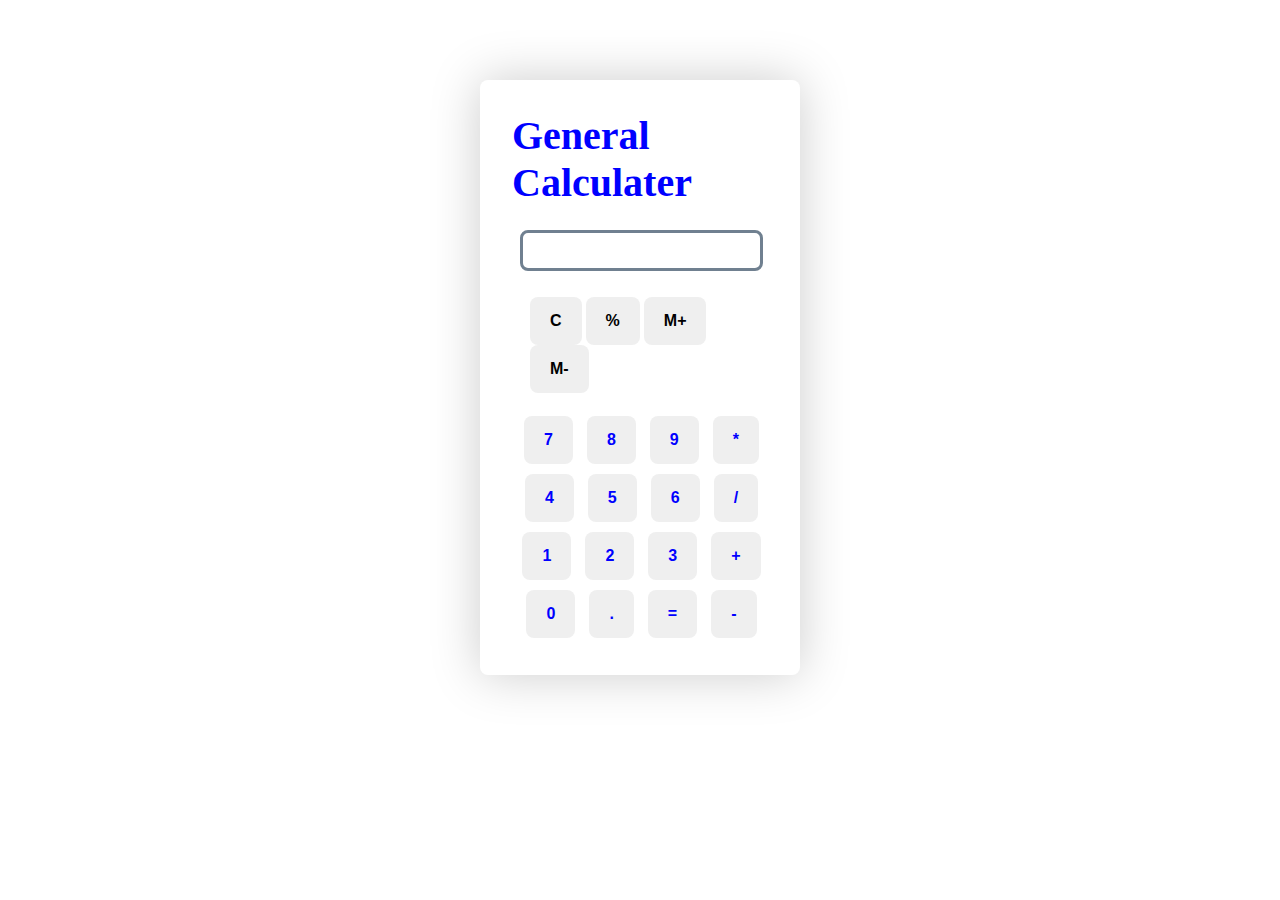
<file: index.html>
<!DOCTYPE html>
<html>

<head>
  <meta charset="utf-8">
  <meta name="viewport" content="width=device-width">
  <title>Calculate me! - A calculator made my me</title>
  <link rel="stylesheet" type="text/css" href="style.css">
</head>

<body>
  <div class="container">

    <h1 id="heading">General Calculater</h1>

    <div class="row">
      <input class="inputText" type="text" />
    </div>
    
    <div class="row1">
      <button class="button">C</button>
      <button class="topButton">%</button>
      <button class="topButton">M+</button>
      <button class="topButton">M-</button>
    </div>
    <div class="row">
      <button class="button">7</button>
      <button class="button">8</button>
      <button class="button">9</button>
      <button class="button">*</button>
    </div>
    <div class="row">
      <button class="button">4</button>
      <button class="button">5</button>
      <button class="button">6</button>
      <button class="button">/</button>
    </div>
    <div class="row">
      <button class="button">1</button>
      <button class="button">2</button>
      <button class="button">3</button>
      <button class="button">+</button>
    </div>
    <div class="row">
      <button class="button">0</button>
      <button class="button">.</button>
      <button class="button">=</button>
      <button class="button">-</button>
    </div>

  </div>
  <script src="script.js"></script>
</body>

</html>
</file>
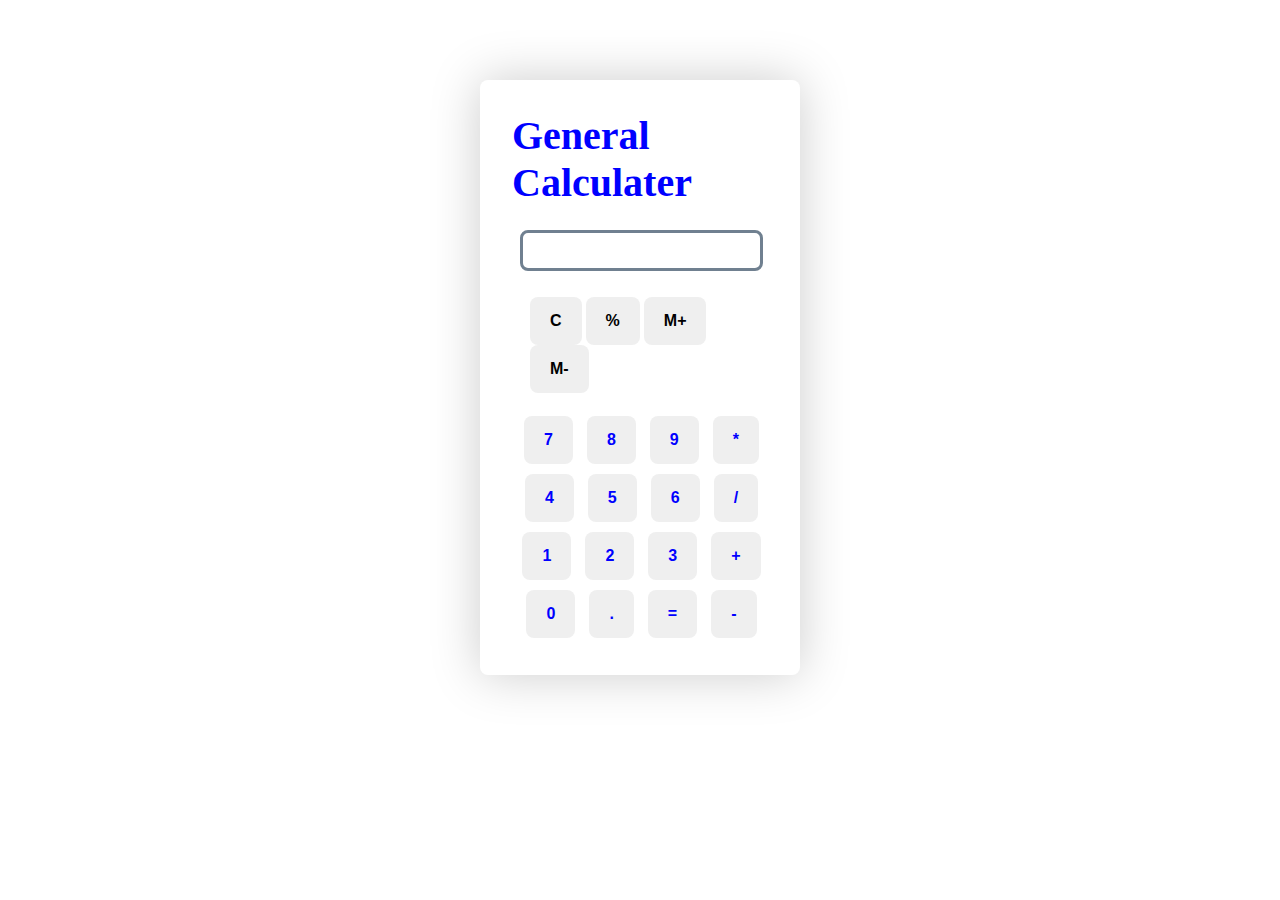
<file: Calculator.html>
<!DOCTYPE html>
<html>

<head>
  <meta charset="utf-8">
  <meta name="viewport" content="width=device-width">
  <title>Calculate me! - A calculator made my me</title>
  <link rel="stylesheet" type="text/css" href="style.css">
</head>

<body">
  <div class="container">

    <h1 id="heading">General Calculater</h1>

    <div class="row">
      <input class="inputText" type="text" />
    </div>
    
    <div class="row1">
      <button class="button">C</button>
      <button class="topButton">%</button>
      <button class="topButton">M+</button>
      <button class="topButton">M-</button>
    </div>
    <div class="row">
      <button class="button">7</button>
      <button class="button">8</button>
      <button class="button">9</button>
      <button class="button">*</button>
    </div>
    <div class="row">
      <button class="button">4</button>
      <button class="button">5</button>
      <button class="button">6</button>
      <button class="button">/</button>
    </div>
    <div class="row">
      <button class="button">1</button>
      <button class="button">2</button>
      <button class="button">3</button>
      <button class="button">+</button>
    </div>
    <div class="row">
      <button class="button">0</button>
      <button class="button">.</button>
      <button class="button">=</button>
      <button class="button">-</button>
    </div>

  </div>
  <script src="script.js"></script>
</body>

</html>
</file>
<file: style.css>
*{
    margin: 0;
    padding: 0;
    box-sizing: border-box;
}

.container{
    display: grid;
    place-items: center;
    margin-top: 3rem;
    box-shadow: 0 0 50px #ccc;
    padding: 2rem;
    margin: 5rem 30rem;
    border-radius: 8px;
    
}

.container #heading {
    padding-bottom: 1rem;
    font-size: 2.5rem;
    font-weight: 700;
    color: blue;
    
}



.row input{
    padding: 10px 30px;
    margin: .5rem;
    border: 3px solid slategray;
    border-radius: 8px;
    font-weight: 20px;
}
.row input::placeholder{
    font-size: 30px;
    font-weight: 600;
}
.row1{
    padding: 18px 18px;
}
.row1 .topButton{
    padding: 15px 20px;
    border-radius: 8px;
    border: none;
    font-weight: 600;
    font-size: 1rem;  
}

.row1 .button{
    padding: 15px 20px;
    border-radius: 8px;
    border: none;
    font-weight: 600;
    font-size: 1rem;  
}
.row button{
    padding:15px 20px;
    margin: 5px;
    border: none;
    border-radius: 8px;
    color: blue;
    font-weight: 600;
    font-size: 1rem;  

}
</file>
